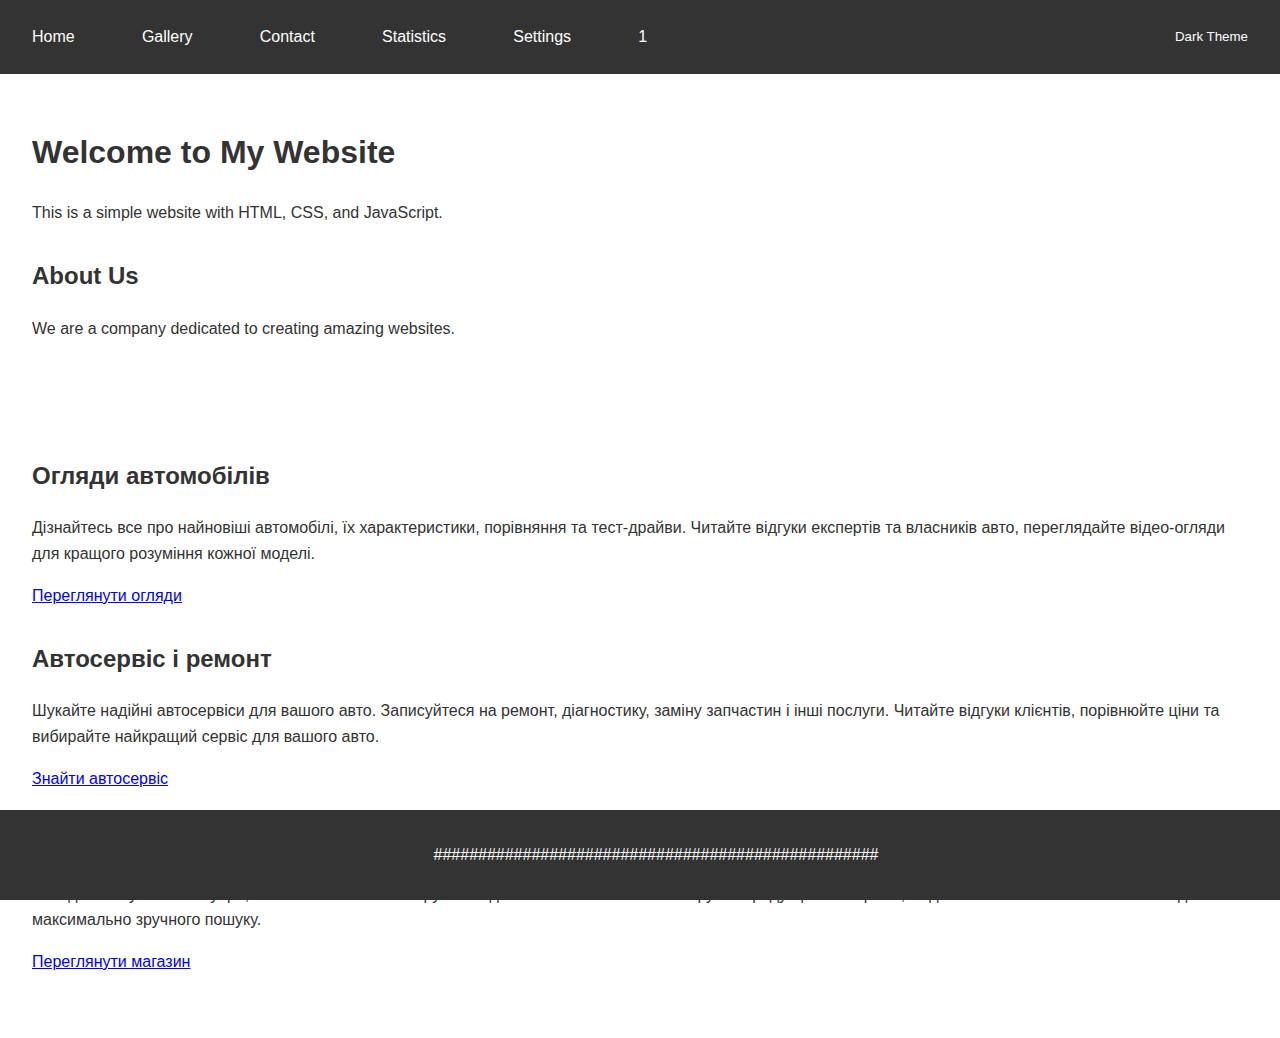
<file: teste02/html/index.html>
<!DOCTYPE html>
<html lang="en">
<head>
    <meta charset="UTF-8">
    <meta name="viewport" content="width=device-width, initial-scale=1.0">
    <title>Index</title>
    <link rel="stylesheet" href="../css/styleindex.css">
    <script src="script.js" defer></script>
</head>
<body>    
    <header>
        <nav>
            <ul class="nav-menu">
                <li><a href="index.html">Home</a></li>
                <li><a href="gallery.html">Gallery</a></li>
                <li><a href="contact.html">Contact</a></li>
                <li><a href="statistics.html">Statistics</a></li>
                <li><a href="settings.html">Settings</a></li>
                <li class="dropdown">
                    <a href="#">1</a>
                    <ul class="dropdown-menu">
                        <li><a href="#nature">Nature</a></li>
                        <li><a href="#urban">Urban</a></li>
                        <li><a href="#abstract">Abstract</a></li>
                    </ul>
                </li>                
            </ul>
        </nav>
        <button id="theme-toggle">Toggle Theme</button>
    </header>

    <main>
        <section id="home">
            <h1>Welcome to My Website</h1>
            <p>This is a simple website with HTML, CSS, and JavaScript.</p>
        </section>

        <section id="about">
            <h2>About Us</h2>
            <p>We are a company dedicated to creating amazing websites.</p>
        </section>
    </main>  

    <main>
        <!-- Огляд автомобілів -->
        <section id="reviews">
            <h2>Огляди автомобілів</h2>
            <p>Дізнайтесь все про найновіші автомобілі, їх характеристики, порівняння та тест-драйви. Читайте відгуки експертів та власників авто, переглядайте відео-огляди для кращого розуміння кожної моделі.</p>
            <a href="reviews.html" class="btn">Переглянути огляди</a>
        </section>

        <!-- Автосервіс і ремонт -->
        <section id="service">
            <h2>Автосервіс і ремонт</h2>
            <p>Шукайте надійні автосервіси для вашого авто. Записуйтеся на ремонт, діагностику, заміну запчастин і інші послуги. Читайте відгуки клієнтів, порівнюйте ціни та вибирайте найкращий сервіс для вашого авто.</p>
            <a href="service.html" class="btn">Знайти автосервіс</a>
        </section>

        <!-- Аксесуари та запчастини -->
        <section id="shop">
            <h2>Аксесуари та запчастини</h2>
            <p>Знайдіть та купіть аксесуари, автозапчастини та інструменти для свого автомобіля. Фільтруйте продукцію за маркою, моделлю авто та типом запчастини для максимально зручного пошуку.</p>
            <a href="shop.html" class="btn">Переглянути магазин</a>
        </section>
    </main>

    <footer>
        <p>##################################################</p>
    </footer>
</body>
</html>
</file>
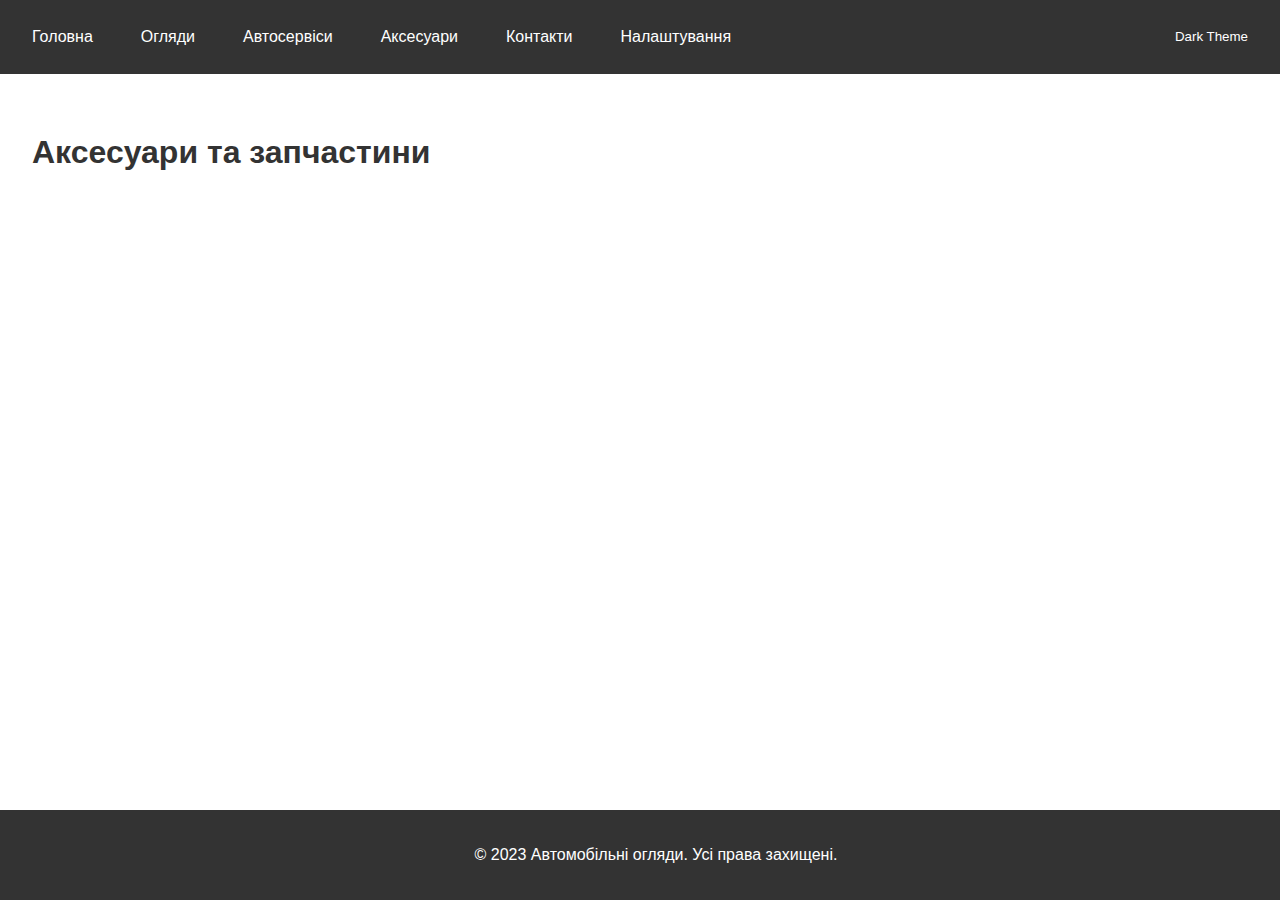
<file: teste02/html/accessories.html>
<!DOCTYPE html>
<html lang="en">
<head>
    <meta charset="UTF-8">
    <meta name="viewport" content="width=device-width, initial-scale=1.0">
    <title>Аксесуари та запчастини</title>
    <link rel="stylesheet" href="style.css">
    <script src="script.js" defer></script>
</head>
<body class="body light-theme">
    <header>
        <nav>
            <ul class="nav-menu">
                <li><a href="index.html">Головна</a></li>
                <li><a href="reviews.html">Огляди</a></li>
                <li><a href="services.html">Автосервіси</a></li>
                <li><a href="accessories.html">Аксесуари</a></li>
                <li><a href="contact.html">Контакти</a></li>
                <li><a href="settings.html">Налаштування</a></li>
            </ul>
        </nav>
        <button id="theme-toggle">Перемкнути тему</button>
    </header>

    <main>
        <h1>Аксесуари та запчастини</h1>
        <div id="accessoriesContainer"></div>
    </main>

    <footer>
        <p>© 2023 Автомобільні огляди. Усі права захищені.</p>
    </footer>
</body>
</html>
</file>
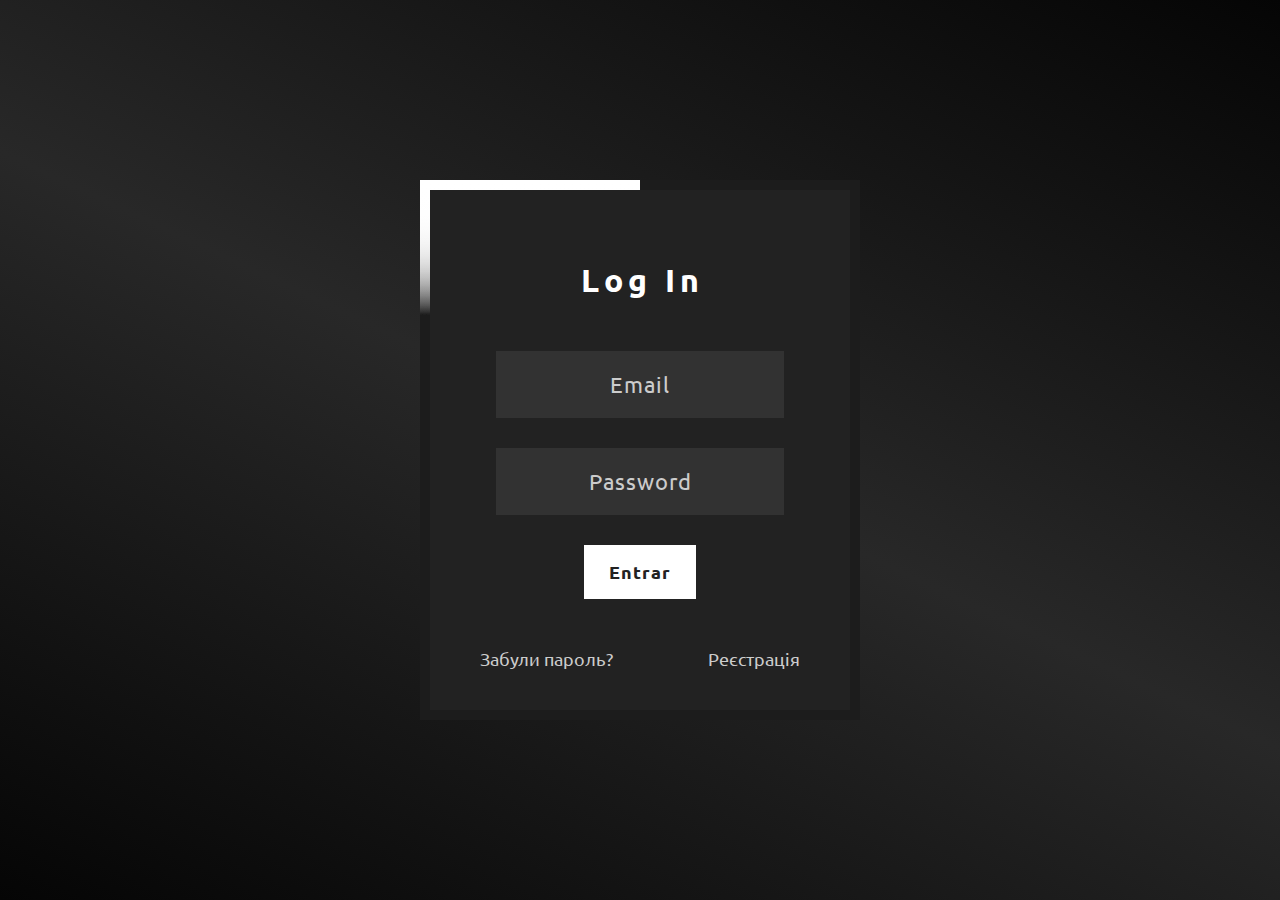
<file: teste02/html/login.html>
<!DOCTYPE html>

<html>

<head>

    <meta charset="UTF-8">

    <title>Анімована форма входу, HTML, CSS</title>

    <link href="https://fonts.googleapis.com/css2?family=Ubuntu:wght@400;700&display=swap" rel="stylesheet"> 

    <link rel="stylesheet" href="../css/login.css">

</head>

<body>

    <section>
        <div class="main">

            <span class="border"></span>
            <span class="border"></span>

            <div class="form">

                <!-- Додано id для форми -->
                <form id="loginForm">

                    <h2>Log In</h2>

                    <div>
                        <!-- Додано id для полів -->
                        <input type="text" id="email" required="required">
                        <span>Email</span>
                        <i></i>
                    </div>

                    <div>
                        <input type="password" id="password" required="required">
                        <span>Password</span>
                        <i></i>
                    </div>

                    <input type="submit" value="Entrar">

                </form>

                <ul>
                    <li>Забули пароль?</li>
                    <li>Реєстрація</li>
                </ul>

            </div>

        </div>
    </section>

    <script>
        // Отримуємо форму за id
        const loginForm = document.getElementById("loginForm");

        loginForm.addEventListener("submit", function(event) {
            event.preventDefault(); // Запобігає перезавантаженню сторінки

            // Отримання введених даних
            const email = document.getElementById("email").value;
            const password = document.getElementById("password").value;

            // Простий приклад перевірки (замініть на реальну перевірку)
            if (email === "user@example.com" && password === "password123") {
                alert("Вхід успішний!");
                // Редірект на іншу сторінку
                window.location.href = "index.html"; // Вкажіть потрібну URL-адресу
            } else {
                alert("Невірна пошта або пароль!");
            }
        });
    </script>

</body>

</html>
</file>
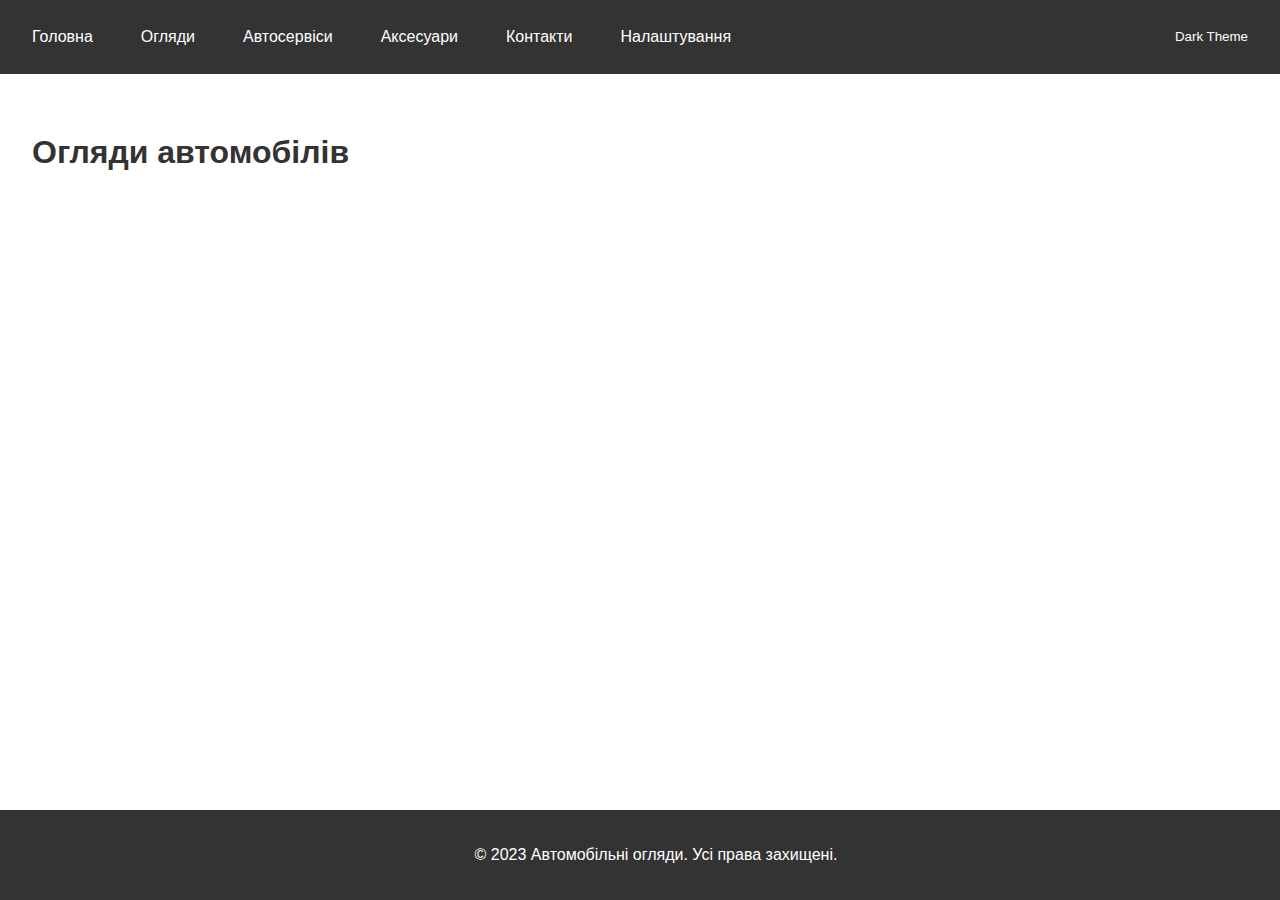
<file: teste02/html/reviews.html>
<!DOCTYPE html>
<html lang="en">
<head>
    <meta charset="UTF-8">
    <meta name="viewport" content="width=device-width, initial-scale=1.0">
    <title>Огляди автомобілів</title>
    <link rel="stylesheet" href="style.css">
    <script src="script.js" defer></script>
</head>
<body class="body light-theme">
    <header>
        <nav>
            <ul class="nav-menu">
                <li><a href="index.html">Головна</a></li>
                <li><a href="reviews.html">Огляди</a></li>
                <li><a href="services.html">Автосервіси</a></li>
                <li><a href="accessories.html">Аксесуари</a></li>
                <li><a href="contact.html">Контакти</a></li>
                <li><a href="settings.html">Налаштування</a></li>
            </ul>
        </nav>
        <button id="theme-toggle">Перемкнути тему</button>
    </header>

    <main>
        <h1>Огляди автомобілів</h1>
        <div id="reviewsContainer"></div>
    </main>

    <footer>
        <p>© 2023 Автомобільні огляди. Усі права захищені.</p>
    </footer>
</body>
</html>
</file>
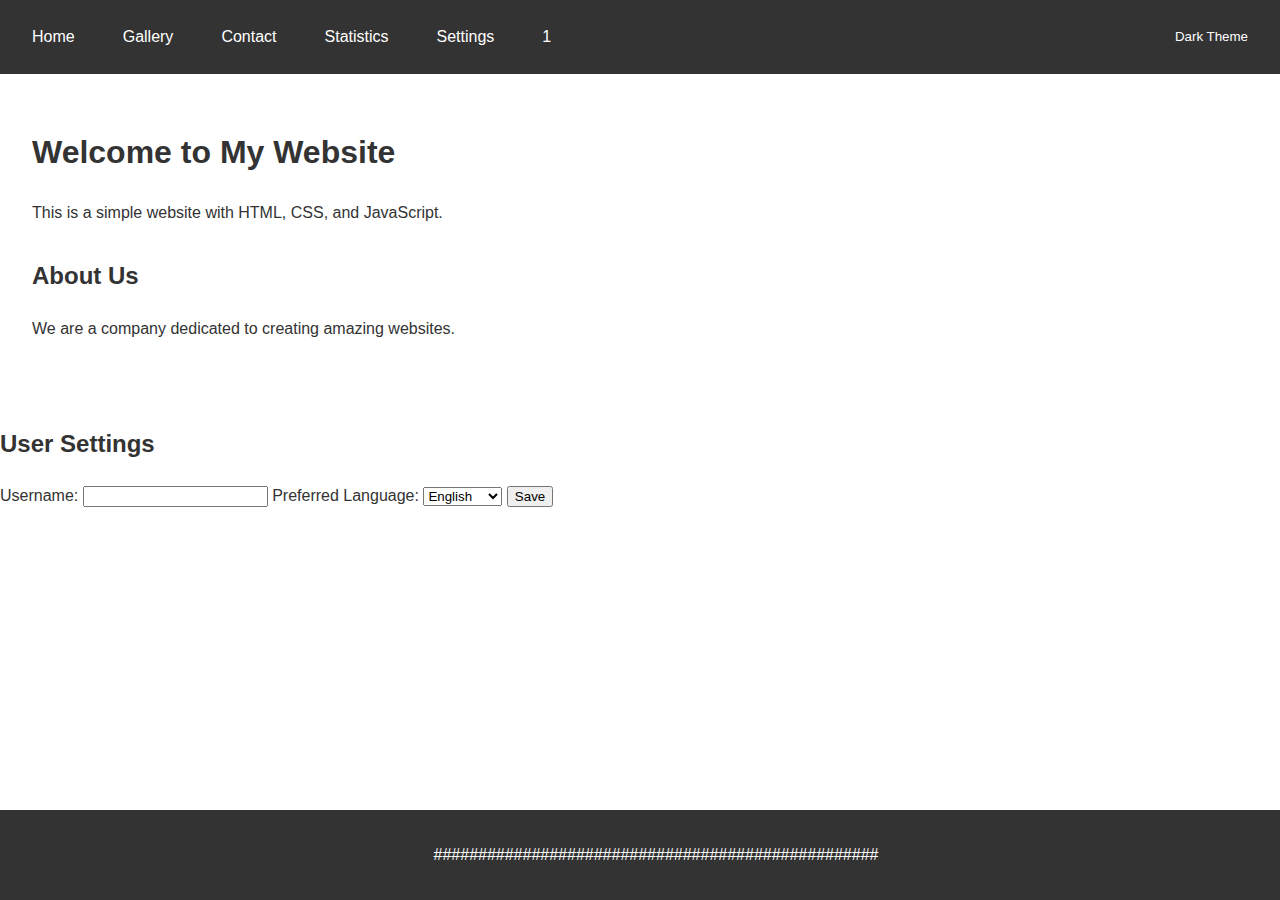
<file: teste02/html/settings.html>
<!DOCTYPE html>
<html lang="en">
<head>
    <meta charset="UTF-8">
    <meta name="viewport" content="width=device-width, initial-scale=1.0">
    <title>Index</title>
    <link rel="stylesheet" href="style.css">
    <script src="script.js" defer></script>
</head>
<body class="body light-theme">
    <header>
        <nav>
            <ul class="nav-menu">
                <li><a href="index.html">Home</a></li>
                <li><a href="gallery.html">Gallery</a></li>
                <li><a href="contact.html">Contact</a></li>
                <li><a href="statistics.html">Statistics</a></li>
                <li><a href="settings.html">Settings</a></li>
                <li class="dropdown">
                    <a href="#">1</a>
                    <ul class="dropdown-menu">
                        <li><a href="#nature">Nature</a></li>
                        <li><a href="#urban">Urban</a></li>
                        <li><a href="#abstract">Abstract</a></li>
                    </ul>
                </li>                
            </ul>
        </nav>
        <button id="theme-toggle">Toggle Theme</button>
    </header>

    <main>
        <section id="home">
            <h1>Welcome to My Website</h1>
            <p>This is a simple website with HTML, CSS, and JavaScript.</p>
        </section>

        <section id="about">
            <h2>About Us</h2>
            <p>We are a company dedicated to creating amazing websites.</p>
        </section>
    </main>  

    <div id="settings-container">
        <h2>User Settings</h2>
        <form id="settings-form">
            <label>
                <span>Username:</span>
                <input type="text" id="username" />
            </label>
            <label>
                <span>Preferred Language:</span>
                <select id="language">
                    <option value="en">English</option>
                    <option value="uk">Ukrainian</option>
                </select>
            </label>
            <button type="button" id="save-settings">Save</button>
        </form>
    </div>    

    <footer>
        <p>##################################################</p>
    </footer>
</body>
</html>
</file>
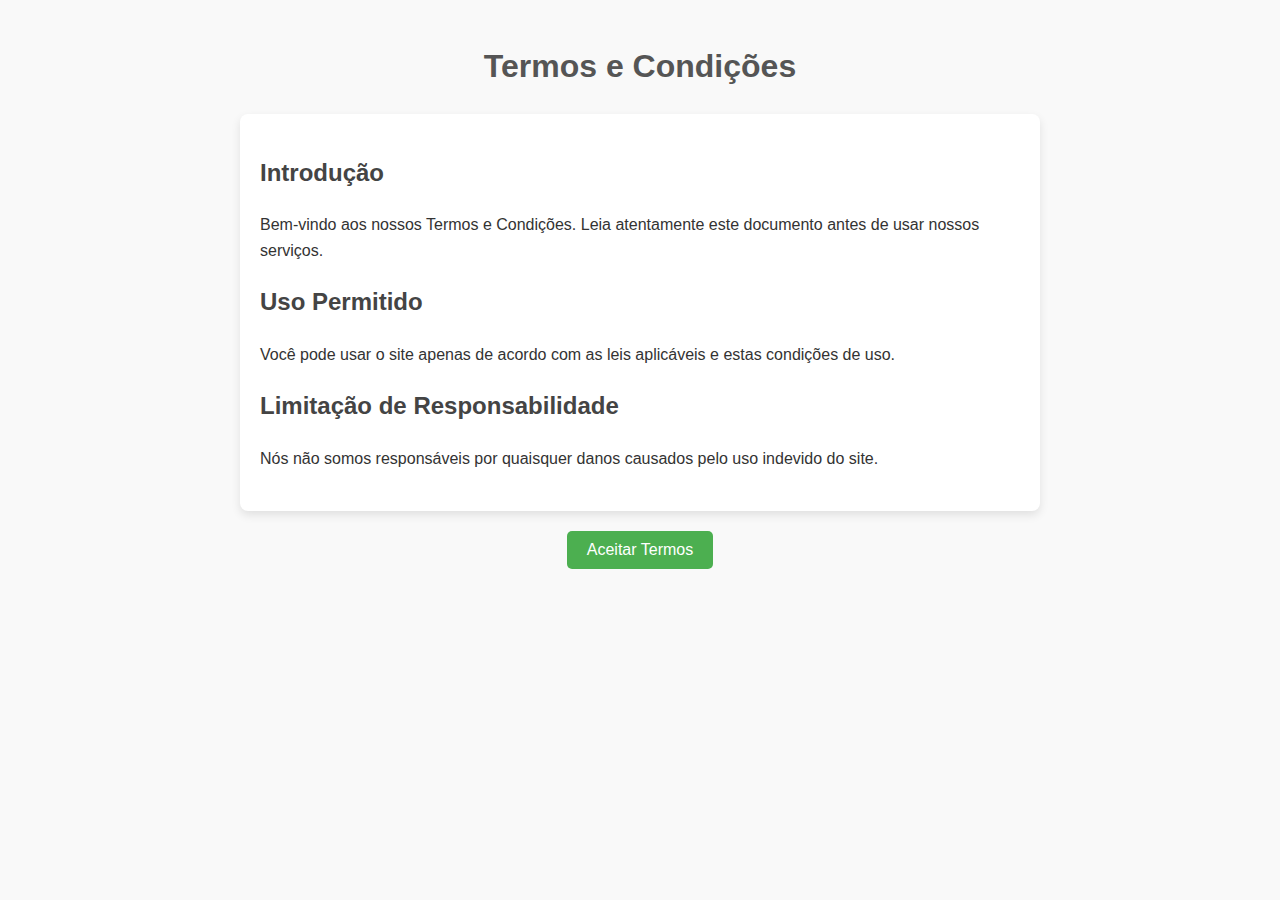
<file: teste02/html/Termos_e_Condições.html>
<!DOCTYPE html>
<html lang="pt">
<head>
    <meta charset="UTF-8">
    <meta name="viewport" content="width=device-width, initial-scale=1.0">
    <title>Termos e Condições</title>
    <style>
        body {
            font-family: Arial, sans-serif;
            max-width: 800px;
            margin: auto;
            padding: 20px;
            line-height: 1.6;
            background-color: #f9f9f9;
            color: #333;
        }
        h1 {
            text-align: center;
            color: #555;
        }
        .section {
            margin-bottom: 20px;
        }
        .section h2 {
            color: #444;
        }
        #terms-container {
            background: #fff;
            padding: 20px;
            border-radius: 8px;
            box-shadow: 0 4px 10px rgba(0, 0, 0, 0.1);
        }
        #accept-btn {
            display: block;
            margin: 20px auto;
            padding: 10px 20px;
            font-size: 16px;
            background-color: #4CAF50;
            color: #fff;
            border: none;
            border-radius: 5px;
            cursor: pointer;
        }
        #accept-btn:hover {
            background-color: #45a049;
        }
        #status-message {
            text-align: center;
            margin-top: 20px;
            font-size: 18px;
            color: #333;
        }
    </style>
</head>
<body>
    <h1>Termos e Condições</h1>
    <div id="terms-container"></div>
    <button id="accept-btn">Aceitar Termos</button>
    <div id="status-message"></div>

    <script>
        // Умови зберігаються в JavaScript
        const terms = [
            {
                title: "Introdução",
                content: "Bem-vindo aos nossos Termos e Condições. Leia atentamente este documento antes de usar nossos serviços."
            },
            {
                title: "Uso Permitido",
                content: "Você pode usar o site apenas de acordo com as leis aplicáveis e estas condições de uso."
            },
            {
                title: "Limitação de Responsabilidade",
                content: "Nós não somos responsáveis por quaisquer danos causados pelo uso indevido do site."
            }
        ];

        // Відображення умов на сторінці
        const termsContainer = document.getElementById('terms-container');
        terms.forEach(term => {
            const sectionDiv = document.createElement('div');
            sectionDiv.classList.add('section');

            const title = document.createElement('h2');
            title.textContent = term.title;

            const content = document.createElement('p');
            content.textContent = term.content;

            sectionDiv.appendChild(title);
            sectionDiv.appendChild(content);

            termsContainer.appendChild(sectionDiv);
        });

        // Логіка прийняття умов
        const acceptBtn = document.getElementById('accept-btn');
        const statusMessage = document.getElementById('status-message');

        acceptBtn.addEventListener('click', () => {
            // Зберегти в localStorage, що умови прийнято
            localStorage.setItem('termsAccepted', 'true');

            // Показати повідомлення про прийняття
            statusMessage.textContent = "Obrigado por aceitar os Termos e Condições.";
            statusMessage.style.color = "green";

            // Приховати кнопку після прийняття
            acceptBtn.style.display = "none";
        });

        // Перевірити, чи умови вже були прийняті
        const termsAccepted = localStorage.getItem('termsAccepted');
        if (termsAccepted === 'true') {
            // Якщо прийнято, показати повідомлення і приховати кнопку
            statusMessage.textContent = "Você já aceitou os Termos e Condições.";
            statusMessage.style.color = "blue";
            acceptBtn.style.display = "none";
        }
    </script>
</body>
</html>
</file>
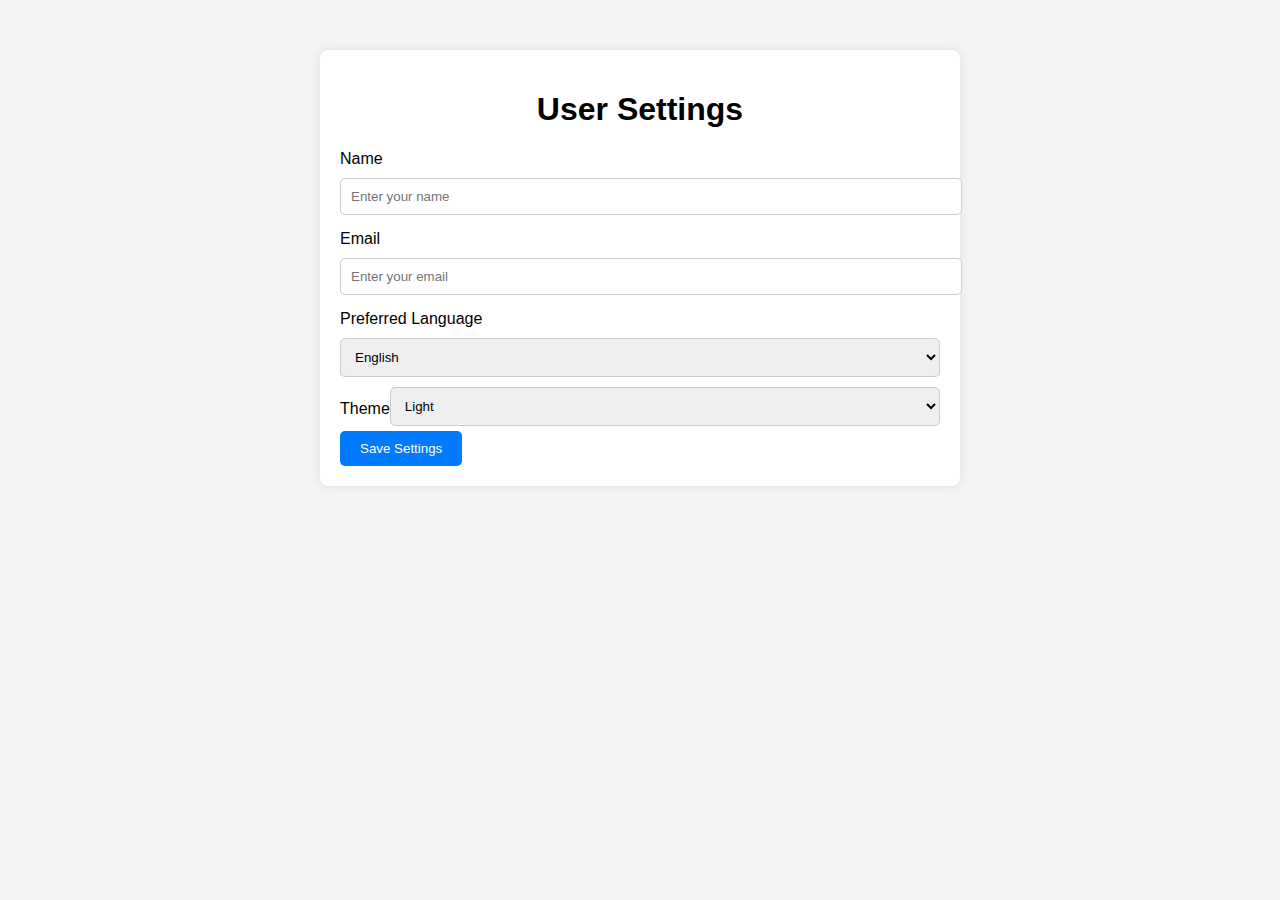
<file: teste02/html/test.html>
<!DOCTYPE html>
<html lang="en">
<head>
    <meta charset="UTF-8">
    <meta name="viewport" content="width=device-width, initial-scale=1.0">
    <title>User Settings</title>
    <style>
        body {
            font-family: Arial, sans-serif;
            background-color: #f4f4f4;
            margin: 0;
            padding: 0;
        }
        .container {
            max-width: 600px;
            margin: 50px auto;
            padding: 20px;
            background-color: #fff;
            border-radius: 8px;
            box-shadow: 0 0 10px rgba(0, 0, 0, 0.1);
        }
        h1 {
            text-align: center;
        }
        label {
            display: block;
            margin: 10px 0 5px;
        }
        input[type="text"], input[type="email"], select {
            width: 100%;
            padding: 10px;
            margin: 5px 0;
            border: 1px solid #ccc;
            border-radius: 5px;
        }
        .theme-toggle {
            display: flex;
            justify-content: space-between;
            align-items: center;
        }
        .btn {
            background-color: #007BFF;
            color: white;
            padding: 10px 20px;
            border: none;
            border-radius: 5px;
            cursor: pointer;
        }
        .btn:hover {
            background-color: #0056b3;
        }
    </style>
</head>
<body>

    <div class="container">
        <h1>User Settings</h1>
        <form id="settings-form">
            <label for="name">Name</label>
            <input type="text" id="name" name="name" placeholder="Enter your name">

            <label for="email">Email</label>
            <input type="email" id="email" name="email" placeholder="Enter your email">

            <label for="language">Preferred Language</label>
            <select id="language" name="language">
                <option value="en">English</option>
                <option value="es">Spanish</option>
                <option value="fr">French</option>
            </select>

            <div class="theme-toggle">
                <label for="theme">Theme</label>
                <select id="theme" name="theme">
                    <option value="light">Light</option>
                    <option value="dark">Dark</option>
                </select>
            </div>

            <button type="submit" class="btn">Save Settings</button>
        </form>
    </div>

    <script>
        // Завантаження збережених налаштувань при завантаженні сторінки
        document.addEventListener('DOMContentLoaded', function () {
            const savedName = localStorage.getItem('name');
            const savedEmail = localStorage.getItem('email');
            const savedLanguage = localStorage.getItem('language');
            const savedTheme = localStorage.getItem('theme');

            if (savedName) document.getElementById('name').value = savedName;
            if (savedEmail) document.getElementById('email').value = savedEmail;
            if (savedLanguage) document.getElementById('language').value = savedLanguage;
            if (savedTheme) document.getElementById('theme').value = savedTheme;

            // Встановлення теми при завантаженні
            if (savedTheme === 'dark') {
                document.body.style.backgroundColor = '#333';
                document.body.style.color = '#fff';
            } else {
                document.body.style.backgroundColor = '#f4f4f4';
                document.body.style.color = '#000';
            }
        });

        // Обробка форми та збереження налаштувань
        document.getElementById('settings-form').addEventListener('submit', function (event) {
            event.preventDefault(); // Заборонити стандартне відправлення форми

            const name = document.getElementById('name').value;
            const email = document.getElementById('email').value;
            const language = document.getElementById('language').value;
            const theme = document.getElementById('theme').value;

            // Збереження налаштувань у localStorage
            localStorage.setItem('name', name);
            localStorage.setItem('email', email);
            localStorage.setItem('language', language);
            localStorage.setItem('theme', theme);

            // Оновлення теми на основі вибору
            if (theme === 'dark') {
                document.body.style.backgroundColor = '#333';
                document.body.style.color = '#fff';
            } else {
                document.body.style.backgroundColor = '#f4f4f4';
                document.body.style.color = '#000';
            }

            alert('Settings saved successfully!');
        });
    </script>

</body>
</html>
</file>
<file: teste02/css/styleindex.css>
:root {
    --bg-color: #ffffff;
    --text-color: #333333;
    --header-bg: #333333;
    --header-text: #ffffff;
    --link-hover-bg: rgba(255, 255, 255, 0.1);
}

.dark-theme {
    --bg-color: #333333;
    --text-color: #ffffff;
    --header-bg: #1a1a1a;
    --header-text: #ffffff;
    --link-hover-bg: rgba(255, 255, 255, 0.2);
}

body {
    font-family: Arial, sans-serif;
    line-height: 1.6;
    margin: 0;
    padding: 0;
    background-color: var(--bg-color);
    color: var(--text-color);
    transition: background-color 0.3s, color 0.3s;
}

header {
    background-color: var(--header-bg);
    color: var(--header-text);
    padding: 1rem;
    display: flex;
    justify-content: space-between;
    align-items: center;
}

nav ul {
    list-style-type: none;
    padding: 0;
}

nav ul li {
    display: inline;
    margin-right: 1rem;
}

nav ul li a {
    color: var(--header-text);
    text-decoration: none;
}

main {
    padding: 2rem;
}

section {
    margin-bottom: 2rem;
}

h1, h2 {
    color: var(--text-color);
}

footer {
    background-color: var(--header-bg);
    color: var(--header-text);
    text-align: center;
    padding: 1rem;
    position: fixed;
    bottom: 0;
    width: 100%;
}

#theme-toggle {
    background-color: var(--text-color);
    color: var(--bg-color);
    border: none;
    padding: 0.5rem 1rem;
    cursor: pointer;
    transition: background-color 0.3s, color 0.3s;
}

.nav-menu {
    list-style-type: none;
    padding: 0;
    margin: 0;
    display: flex;
}

.nav-menu > li {
    position: relative;
    margin-right: 1rem;
}

.nav-menu a {
    color: var(--header-text);
    text-decoration: none;
    padding: 0.5rem 1rem;
    display: block;
}

/* Випадаюче меню */
.dropdown-menu {
    display: none;
    position: absolute;
    top: 100%;
    left: 0;
    background-color: var(--header-bg);
    min-width: 150px;
    box-shadow: 0 2px 5px rgba(0, 0, 0, 0.1);
    z-index: 1;
}

.dropdown-menu li {
    width: 100%;
}

.dropdown-menu a {
    padding: 0.5rem 1rem;
    color: var(--header-text);
}

/* Показуємо випадаюче меню при наведенні */
.dropdown:hover .dropdown-menu {
    display: block;
}

/* Стиль для активного елементу меню */
.nav-menu > li > a:hover,
.dropdown-menu a:hover {
    background-color: var(--link-hover-bg);
}

ul {
    display: flex;
    align-items: center;
    gap: 1.2rem;
    list-style: none;
}

.link {
    color: #fff;
    text-decoration: none;
    font-size: 18px;
    padding: 0.5rem;
    position: relative;
}

.link::before {
    content: '';
    position: absolute;
    width: 100%;
    height: 2px;
    background-color: #fff;
    border-radius: 5px;
    transform: scaleX(0);
    transition: all 0.6s ease;
}
</file>
<file: teste02/html/style.css>
:root {
    --bg-color: #ffffff;
    --text-color: #333333;
    --header-bg: #333333;
    --header-text: #ffffff;
    --link-hover-bg: rgba(255, 255, 255, 0.1);
}

.dark-theme {
    --bg-color: #333333;
    --text-color: #ffffff;
    --header-bg: #1a1a1a;
    --header-text: #ffffff;
    --link-hover-bg: rgba(255, 255, 255, 0.2);
}

body {
    font-family: Arial, sans-serif;
    line-height: 1.6;
    margin: 0;
    padding: 0;
    background-color: var(--bg-color);
    color: var(--text-color);
    transition: background-color 0.3s, color 0.3s;
}

header {
    background-color: var(--header-bg);
    color: var(--header-text);
    padding: 1rem;
    display: flex;
    justify-content: space-between;
    align-items: center;
}

nav ul {
    list-style-type: none;
    padding: 0;
}

nav ul li {
    display: inline;
    margin-right: 1rem;
}

nav ul li a {
    color: var(--header-text);
    text-decoration: none;
}

main {
    padding: 2rem;
}

section {
    margin-bottom: 2rem;
}

h1, h2 {
    color: var(--text-color);
}

.image-container {
    display: flex;
    justify-content: space-around;
    flex-wrap: wrap;
}

.image-container img {
    margin: 1rem;
    transition: transform 0.3s ease-in-out;
}

.image-container img:hover {
    transform: scale(1.1);
}

footer {
    background-color: var(--header-bg);
    color: var(--header-text);
    text-align: center;
    padding: 1rem;
    position: fixed;
    bottom: 0;
    width: 100%;
}

#theme-toggle {
    background-color: var(--text-color);
    color: var(--bg-color);
    border: none;
    padding: 0.5rem 1rem;
    cursor: pointer;
    transition: background-color 0.3s, color 0.3s;
}

.nav-menu {
    list-style-type: none;
    padding: 0;
    margin: 0;
    display: flex;
}

.nav-menu > li {
    position: relative;
    margin-right: 1rem;
}

.nav-menu a {
    color: var(--header-text);
    text-decoration: none;
    padding: 0.5rem 1rem;
    display: block;
}

/* Випадаюче меню */
.dropdown-menu {
    display: none;
    position: absolute;
    top: 100%;
    left: 0;
    background-color: var(--header-bg);
    min-width: 150px;
    box-shadow: 0 2px 5px rgba(0, 0, 0, 0.1);
    z-index: 1;
}

.dropdown-menu li {
    width: 100%;
}

.dropdown-menu a {
    padding: 0.5rem 1rem;
    color: var(--header-text);
}

/* Показуємо випадаюче меню при наведенні */
.dropdown:hover .dropdown-menu {
    display: block;
}

/* Стиль для активного елементу меню */
.nav-menu > li > a:hover,
.dropdown-menu a:hover {
    background-color: var(--link-hover-bg);
}

/* Адаптивність для мобільних пристроїв */
@media (max-width: 768px) {
    .nav-menu {
        flex-direction: column;
        text-align: center;
    }

    .nav-menu li {
        margin-bottom: 1rem;
    }

    .image-container {
        flex-direction: column;
    }

    .image-container img {
        margin: 10px 0;
    }

    header {
        flex-direction: column;
        align-items: center;
    }

    #theme-toggle {
        margin-top: 10px;
    }
}

/* Стилі для планшетів */
@media (max-width: 1024px) {
    .nav-menu {
        flex-direction: row;
    }

    .image-container {
        flex-direction: row;
        flex-wrap: wrap;
        justify-content: space-around;
    }

    .image-container img {
        width: 100%;
        max-width: 200px;
        margin: 10px;
    }
}

/* Стилі для великих екранів (десктопи) */
@media (min-width: 1025px) {
    .image-container {
        display: flex;
        justify-content: space-around;
        flex-wrap: wrap;
    }

    .image-container img {
        width: 200px;
        margin: 1rem;
    }
}
</file>
<file: teste02/css/login.css>
*
{
    margin: 0;
    padding: 0;
	border: none;
    outline: none;
    list-style: none;
	box-sizing: border-box;
	font-family: 'Ubuntu', sans-serif;
}

section
{
    background: linear-gradient( 25deg , #050505 , #282828 , #050505 );
	width: 100%;
	height: 100vh;
	display: flex;
	align-items: center;
	justify-content: center;
    overflow: hidden;
}
.main
{
	background: #1c1c1c;
	width: 440px;
	height: 540px;
	position: relative;
	display: flex;
	align-items: center;
	justify-content: center;
	overflow: hidden;
}

.border::before , 
.border::after
{
    content: '';
    display: block;
    width: 440px;
    height: 540px;
    position: absolute;
    top: -50%;
    left: -50%;
    z-index: 1;
    transform-origin: bottom right;
    animation: anime 6s linear infinite;
}
.border:nth-of-type( 1 )::before , 
.border:nth-of-type( 1 )::after
{
    background: linear-gradient( 0deg , transparent , transparent , #ffffff , #ffffff , #ffffff );
}
.border:nth-of-type( 2 )::before , 
.border:nth-of-type( 2 )::after
{
    background: linear-gradient( 0deg , transparent , transparent , #ffffff , #ffffff , #ffffff );
}
.border:nth-of-type( 1 ):after
{
    animation-delay: -3s;
}
.border:nth-of-type( 2 ):before
{
    animation-delay: -1.5s;
}
.border:nth-of-type( 2 ):after
{
    animation-delay: -4.5s;
}
@keyframes anime
{
    0%
    {
        transform: rotate( 0deg );
    }
    100%
    {
        transform: rotate( 360deg );
    }
}

.form
{
	background: #222;
	width: 420px;
	height: 520px;
	position: absolute;
	z-index: 2;
	display: flex;
	align-items: center;
    justify-content: space-between;
    flex-direction: column;
}
.form form
{
	width: 100%;
    max-width: 360px;
    padding: 70px 0 0 0;
}
.form form h2
{
    color: #fff;
	font-size: 32px;
    font-weight: 700;
    text-align: center;
	letter-spacing: 5px;
    padding: 0 0 20px 5px;
}
.form form div
{
    width: 100%;
    margin: 30px 0 0 0;
    position: relative;
    display: flex;
    justify-content: center;
}
.form form div input
{
    background: transparent;
    width: 80%;
    padding: 25px 10px 15px 10px;
    color: #fff;
    font-size: 22px;
    font-weight: 400;
	text-align: center;
    letter-spacing: 1px;
    position: relative;
    z-index: 5;
}
.form form div input:valid , 
.form form div input:focus
{
    width: 100%;
}
.form form div span
{
	width: 100%;
    padding: 20px 0;
    color: #ccc;
    font-size: 22px;
    font-weight: 400;
	text-align: center;
    letter-spacing: 1px;
    position: absolute;
    left: 0;
    z-index: 4;
    transition: 0.5s;
}
.form form div input:valid ~ span , 
.form form div input:focus ~ span
{
    color: #ffffff;
    font-size: 14px;
    transform: translateY( -30% );
}
.form form div i
{
    background: #323232;
    width: 80%;
    height: 100%;
    position: absolute;
    top: 0;
    z-index: 3;
    transition: 0.5s;
}
.form form div input:valid ~ i , 
.form form div input:focus ~ i
{
    width: 100%;
}

.form form input[type="submit"]
{
	display: block;
    background: #ffffff;
    padding: 15px 25px;
    margin: 30px auto 0 auto;
    color: #222;
    font-size: 18px;
    font-weight: 700;
	letter-spacing: 1px;
    cursor: pointer;
    transition: 0.5s;
}
.form form input[type="submit"]:hover
{
    background: transparent;
    color: #ffffff;
    padding: 15px 60px;
    box-shadow: 0 0 5px #ffffff , 0 0 10px #ffffff;
}

ul
{
    width: 100%;
    padding: 0 50px 40px 50px;
    display: flex;
    justify-content: space-between;
}
ul li
{
    color: #ccc;
    font-size: 18px;
    cursor: pointer;
}
</file>
